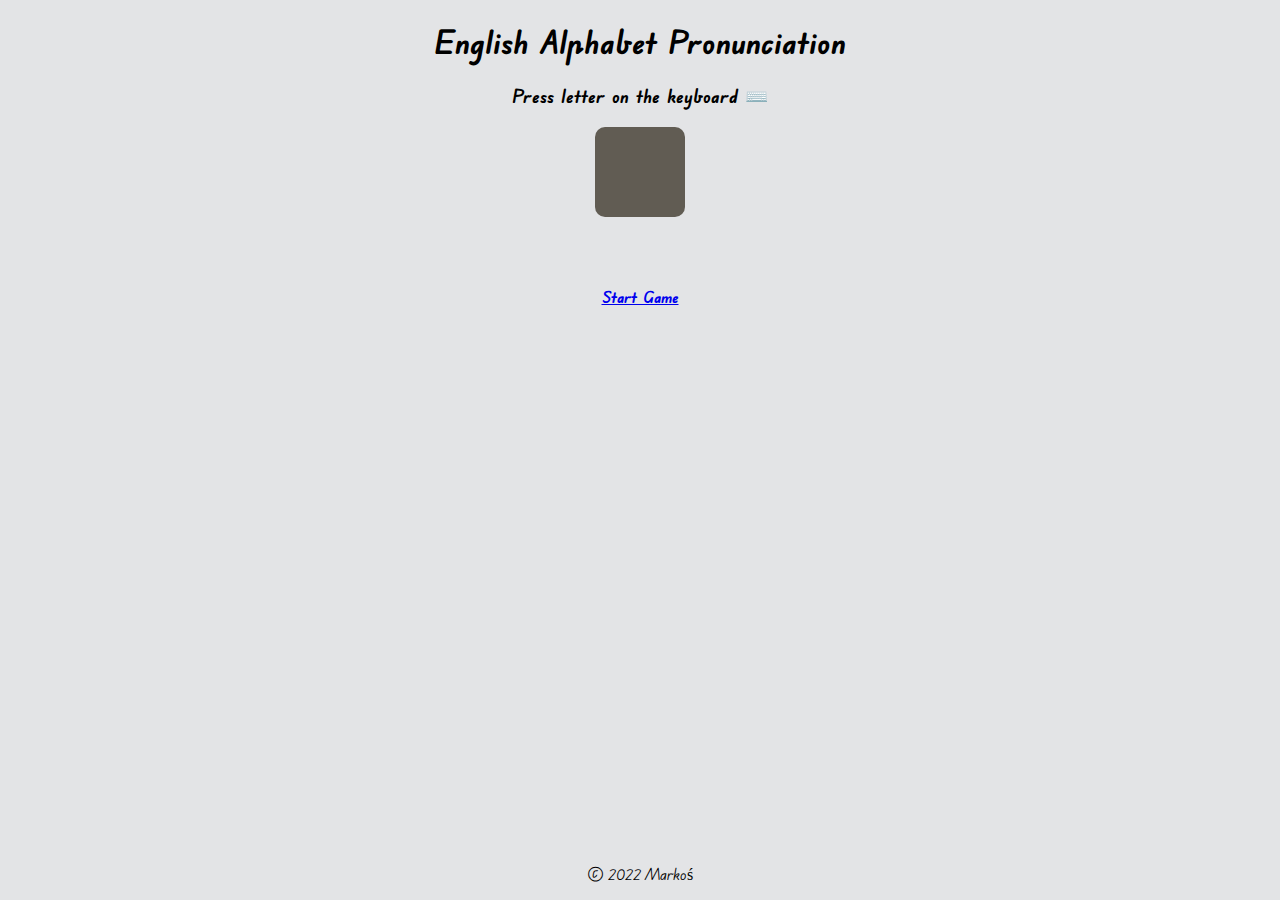
<file: index.html>
<!DOCTYPE html>
<html>
<head>
    <meta charset='utf-8'>
    <meta http-equiv='X-UA-Compatible' content='IE=edge'>
    <title>Alphabet</title>
    <link rel="icon" type="image/x-icon" href="favicon.ico">
    <meta name='viewport' content='width=device-width, initial-scale=1'>
    <link rel='stylesheet' type='text/css' href='styles.css'>
    <link rel="preconnect" href="https://fonts.googleapis.com">
    <link rel="preconnect" href="https://fonts.gstatic.com" crossorigin>
    <link href="https://fonts.googleapis.com/css2?family=Edu+VIC+WA+NT+Beginner:wght@400;700&display=swap" rel="stylesheet">
    
 
</head>
<body>
    <h1 class="title">English Alphabet Pronunciation</h1>
    <h3 class="subtitle">Press letter on the keyboard ⌨️</h3>
    <div class="letter-box">
    </div>
    <br><br><br>
    <a href="game.html">Start Game</a>
    <footer>
        <p>© 2022 Markoś</p>
    </footer>
    <script type="module" src='index.js'></script>
</body>
</html>
</file>
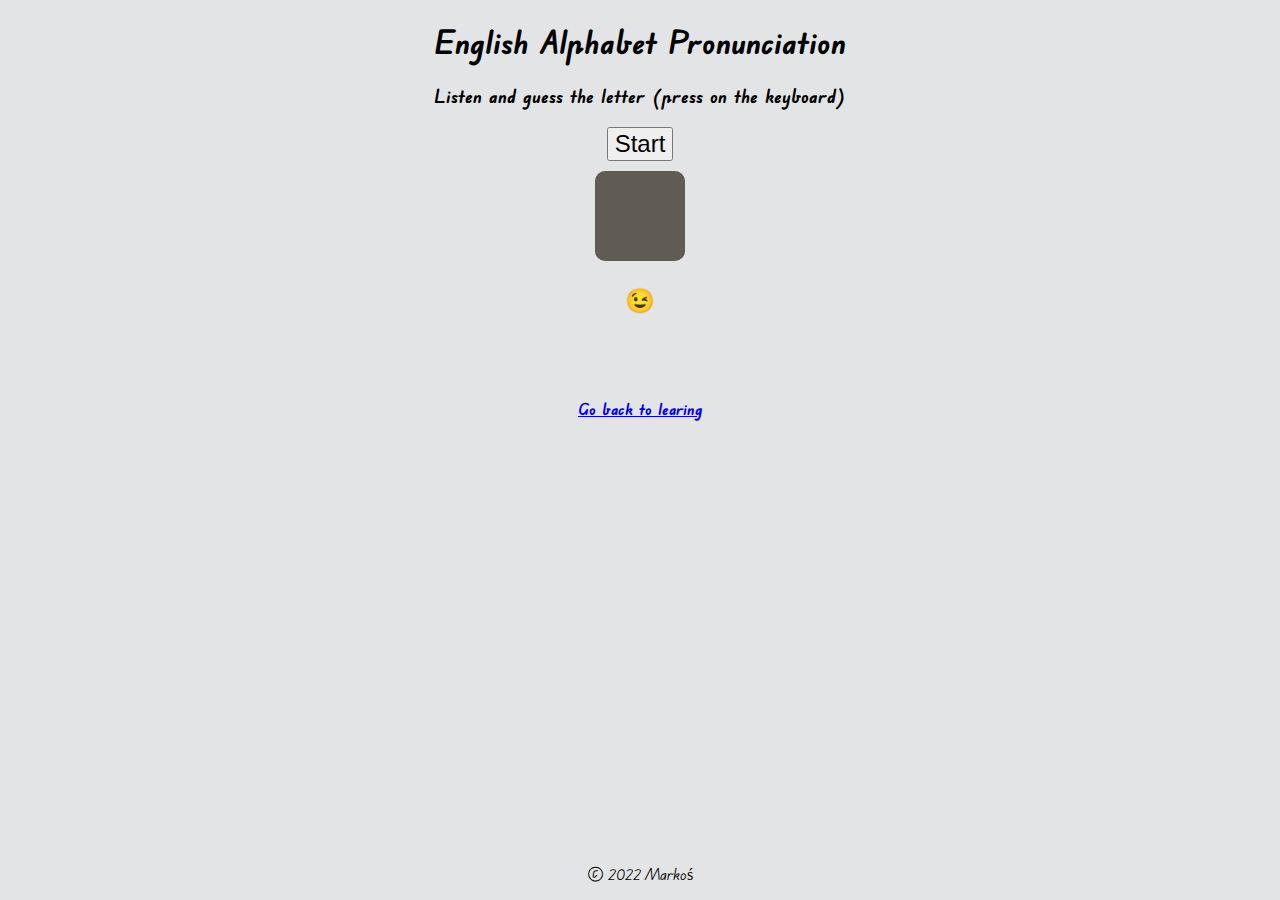
<file: game.html>
<!DOCTYPE html>
<html>
<head>
    <meta charset='utf-8'>
    <meta http-equiv='X-UA-Compatible' content='IE=edge'>
    <title>Alphabet</title>
    <link rel="icon" type="image/x-icon" href="favicon.ico">
    <meta name='viewport' content='width=device-width, initial-scale=1'>
    <link rel='stylesheet' type='text/css' href='styles.css'>
    <link rel="preconnect" href="https://fonts.googleapis.com">
    <link rel="preconnect" href="https://fonts.gstatic.com" crossorigin>
    <link href="https://fonts.googleapis.com/css2?family=Edu+VIC+WA+NT+Beginner:wght@400;700&display=swap" rel="stylesheet">
    
 
</head>
<body>
    <h1 class="title">English Alphabet Pronunciation</h1>
    <h3 class="subtitle"> Listen and guess the letter (press on the keyboard)</h3>
    
    <button class="start-btn">Start</button>
    <div class="letter-box">
    </div>
    <p class="result">😉</p>
    <br><br><br>
    <a href="index.html">Go back to learing</a>
    <footer>
        <p>© 2022 Markoś</p>
    </footer>
    <script type="module" src='game.js'></script>
</body>
</html>
</file>
<file: styles.css>
body {
    font-family: 'Edu VIC WA NT Beginner', cursive;
    text-align: center;
    background-color: #e3e4e6;
}

.letter-box {
  font-size: 2rem;
  font-weight: 700;
  color: #03dd32;
  border-radius: 10px;
  width: 50px;
  height: 50px;
  text-align: center;
  margin: 10px Auto 10px Auto;
  background-color: rgb(97, 92, 83);
  padding: 20px;
}

footer {
    position: absolute;
    bottom: 0;
    left: 0;
    right: 0;
    text-align: center;
}

.start-btn, .result{
  font-size: 1.5rem;
}

a {
  font-weight: 700;
}
</file>
